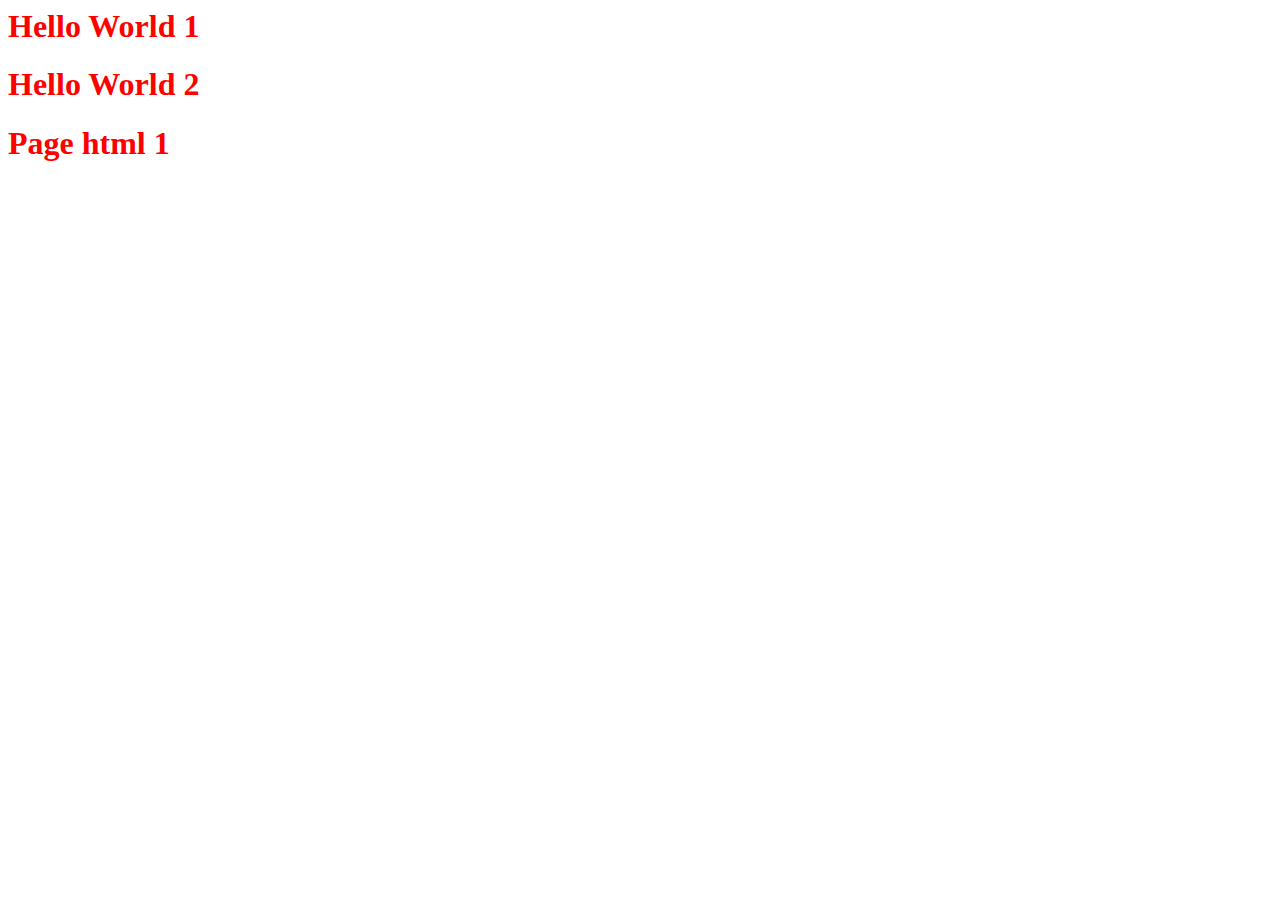
<file: page.html>
<html>
    <head>
        <link rel="stylesheet" href='all.css' type='text/css' >
    </head>
    <body>
        <h1>Hello World 1</h1>
        <h1>Hello World 2</h1>
        <h1>Page html 1</h1>
    </body>
</html>
</file>
<file: all.css>
body{
    color: black;
}
h1 {
    color: red;
}
h2 {
    color: blue;
}
</file>
